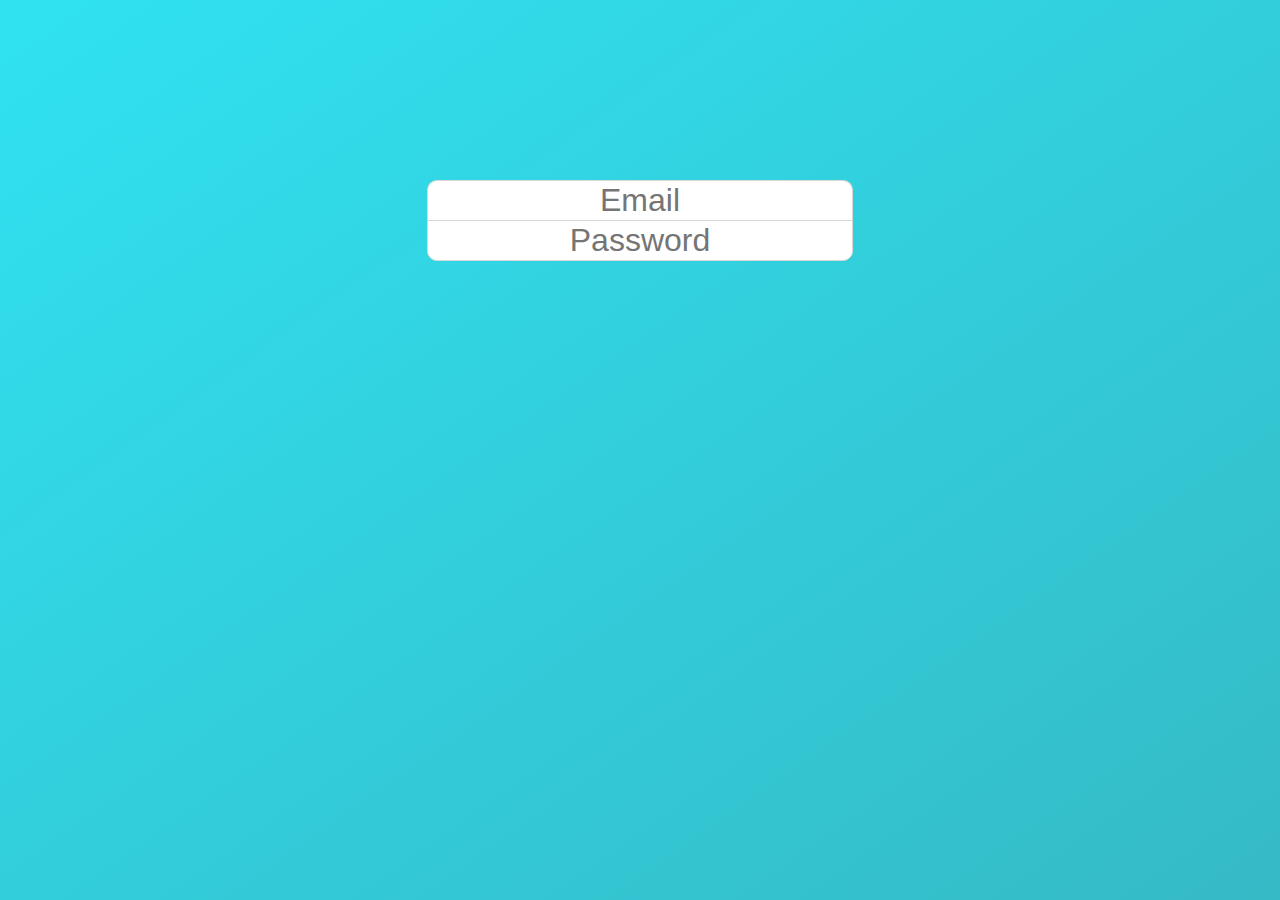
<file: localStorage/index.html>
<!DOCTYPE html>
<html lang="en">
<head>
    <meta charset="UTF-8">
    <title>M|M</title>
    <link rel="stylesheet" href="css/style.css">
    <link href="https://maxcdn.bootstrapcdn.com/bootstrap/3.3.7/css/bootstrap.min.css">
</head>
<body>

<div class="container-fluid">
    <div class="row">
        <div class="col-md-12 col-xs-12 main-wrapper">
            <div id="form-wrapper">
                <input type="text" placeholder="Email" id="email"><br>
                <input type="password" placeholder="Password"><br>
                <button id="clear">clear</button>
            </div>
        </div>
    </div>
</div>

<script type="text/javascript" src="js/script.js"></script>

</body>
</html>
</file>
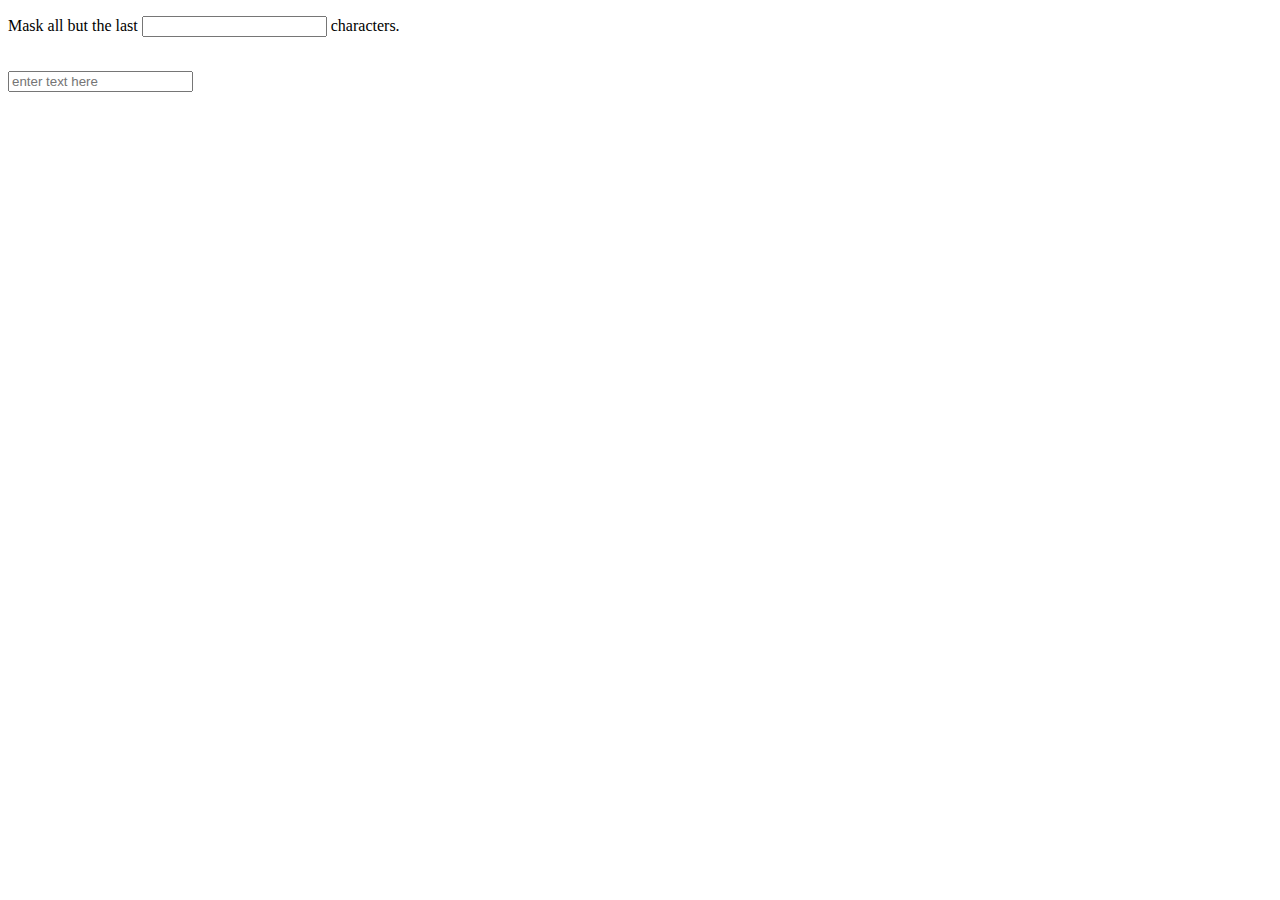
<file: mask/index.html>
<!DOCTYPE html>
<html lang="en">
<head>
    <meta charset="UTF-8">
    <title>Title</title>
</head>
<body>

<p>Mask all but the last <input type="4" id="numInput"> characters. </p> <br>

<input type="text" placeholder="enter text here" id="textInput"> <br>

<p id="result"></p>

<script type="text/javascript" src="scripts/script.js"></script>
</body>
</html>
</file>
<file: localStorage/css/style.css>
body {
    margin: 0;
    padding: 0;
}

.main-wrapper {
    height: 100vh;
    background: #30E2F1; /* For browsers that do not support gradients */
    background: -webkit-linear-gradient(left top, #30E2F1, #35BAC6); /* For Safari 5.1 to 6.0 */
    background: -o-linear-gradient(bottom right, #30E2F1, #35BAC6); /* For Opera 11.1 to 12.0 */
    background: -moz-linear-gradient(bottom right, #30E2F1, #35BAC6); /* For Firefox 3.6 to 15 */
    background: linear-gradient(to bottom right, #30E2F1, #35BAC6);
}

#form-wrapper {
    text-align: center;
    padding-top: 20vh;
}

#form-wrapper input[type=text] {
    border-top-left-radius: 10px;
    border-top-right-radius: 10px;
    font-size: 2em;
    outline: none;
    margin-bottom: 0;
    border-top: 1px solid #D8D8D8;
    border-left: 1px solid #D8D8D8;
    border-right: 1px solid #D8D8D8;
    border-bottom: none;
    text-align: center;
}

#form-wrapper input[type=password] {
    border-bottom-left-radius: 10px;
    border-bottom-right-radius: 10px;
    font-size: 2em;
    outline: none;
    margin-top: 0;
    border: 1px solid #D8D8D8;
    text-align: center;
}

#form-wrapper button {
    font-size: 1.7em;
    border-radius: 10px;
    margin-top: 20px;
    background-color: transparent;
    border: 2px solid white;
    color: white;
    -webkit-box-shadow: 0px 7px 22px 0px rgba(0,0,0,0.16);
    -moz-box-shadow: 0px 7px 22px 0px rgba(0,0,0,0.16);
    box-shadow: 0px 7px 22px 0px rgba(0,0,0,0.16);
    display: none;
}

#form-wrapper button:hover {
    color: #30E2F1;
    background-color: white;
}

#form-wrapper button:active {
    position: relative;
    top: 1px;
}
</file>
